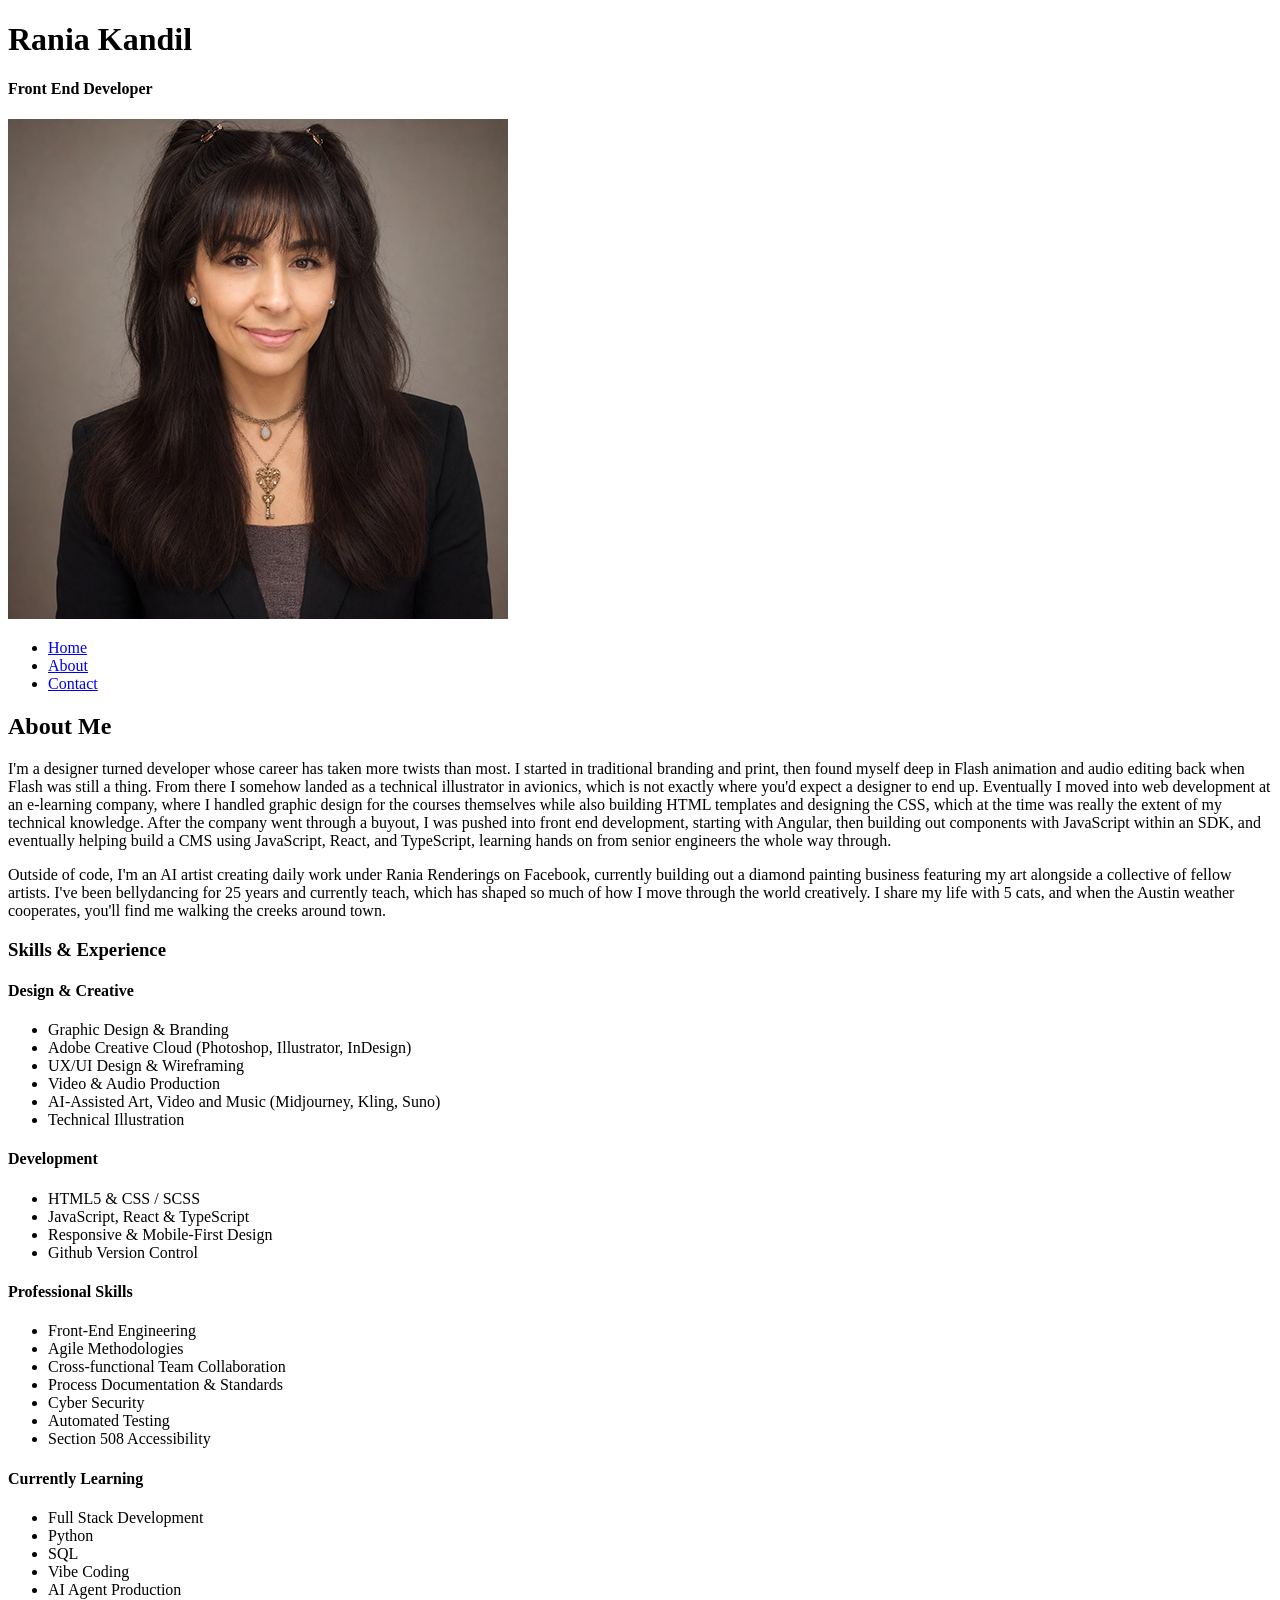
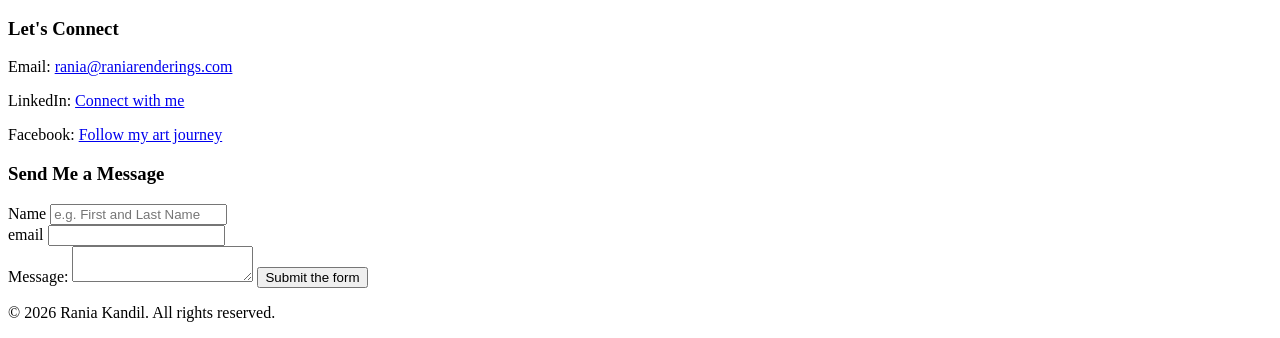
<file: index.html>
<!DOCTYPE html>
<html lang="en">
<head>
    <meta charset="UTF-8">
    <meta name="viewport" content="width=device-width, initial-scale=1.0">
    <meta name="description" content="Rania Kandil - Designer & Developer">
    <title>Rania Kandil — Designer &amp; Developer</title>
</head>
<body>
    <!-- TODO: Add header with your name, professional title, and navigation -->
    <!-- Navigation should link to: #about, #skills, #contact -->
     <header>
        <h1>Rania Kandil</h1>
        <h4>Front End Developer</h4>
        <img src="img/rania-kandil.png" alt="Rania Kandil professional portrait, smiling." />
        <nav>
            <ul>
                <li><a href="#home">Home</a></li>
                <li><a href="#skills">About</a></li>
                <li><a href="#contact">Contact</a></li>
            </ul>
        </nav>
    </header>
    <!-- TODO: Add main element -->
    
        <!-- TODO: Add About section with id="about" -->
        <!-- Include: h2 "About Me", professional photo with alt text, 2-3 paragraphs about yourself -->
    <main>
        <section id="skills">
            <h2>About Me</h2>
            <p>
                I'm a designer turned developer whose career has taken more twists than most. I started in traditional branding and print, then found myself deep in Flash animation and audio editing back when Flash was still a thing. From there I somehow landed as a technical illustrator in avionics, which is not exactly where you'd expect a designer to end up. Eventually I moved into web development at an e-learning company, where I handled graphic design for the courses themselves while also building HTML templates and designing the CSS, which at the time was really the extent of my technical knowledge. After the company went through a buyout, I was pushed into front end development, starting with Angular, then building out components with JavaScript within an SDK, and eventually helping build a CMS using JavaScript, React, and TypeScript, learning hands on from senior engineers the whole way through.</p>
            <p>
                Outside of code, I'm an AI artist creating daily work under Rania Renderings on Facebook, currently building out a diamond painting business featuring my art alongside a collective of fellow artists. I've been bellydancing for 25 years and currently teach, which has shaped so much of how I move through the world creatively. I share my life with 5 cats, and when the Austin weather cooperates, you'll find me walking the creeks around town.
            </p>
        </section>
            
            <!-- TODO: Add Skills section with id="skills" -->
            <!-- Include: h2 "Skills & Experience", multiple h3 categories with organized lists -->
        <section id="skills">
            <h3>Skills & Experience</h3>

            <h4>Design & Creative</h4>
            <ul>
                <li>Graphic Design & Branding</li>
                <li>Adobe Creative Cloud (Photoshop, Illustrator, InDesign)</li>
                <li>UX/UI Design & Wireframing</li>
                <li>Video & Audio Production</li>
                <li>AI-Assisted Art, Video and Music (Midjourney, Kling, Suno)</li>
                <li>Technical Illustration</li>
            </ul>

            <h4>Development</h4>
            <ul>
                <li>HTML5 & CSS / SCSS</li>
                <li>JavaScript, React & TypeScript</li>
                <li>Responsive & Mobile-First Design</li>
                <li>Github Version Control</li>
            </ul>

            <h4>Professional Skills</h4>
            <ul>
                <li>Front-End Engineering</li>
                <li>Agile Methodologies</li>
                <li>Cross-functional Team Collaboration</li>
                <li>Process Documentation & Standards</li>
                <li>Cyber Security</li>
                <li>Automated Testing</li>
                <li>Section 508 Accessibility</li>
            </ul>
            <h4>Currently Learning</h4>
            <ul>
                <li>Full Stack Development</li>
                <li>Python</li>
                <li>SQL</li>
                <li>Vibe Coding</li>
                <li>AI Agent Production</li>
            </ul>
        </section>

            <!-- TODO: Add Contact section with id="contact" -->
            <!-- Include: h2 "Let's Connect", social media links (email, LinkedIn, GitHub), and message form -->
            <!-- Form should have: name, email, message fields and submit button -->
        <section id="contact">
            <h3>Let's Connect</h3>
            <p>Email: <a href="mailto:rania@raniakandil.com">rania@raniarenderings.com</a></p>
            <p>LinkedIn: <a href="https://linkedin.com/in/raniakandil">Connect with me</a></p>
            <p>Facebook: <a href="https://facebook.com/raniarenderings/reels">Follow my art journey</a></p>
        </section>
        <section id="contact-form">
            <h3>Send Me a Message</h3>

            <form>
                <label for="Name">Name</label>
                <input
                    type="text"
                    name="name"
                    id="name"
                    placeholder="e.g. First and Last Name"
                />

                <div>
                    <label for="email">email</label>
                    <input type="text" name="email" id="email" required />
                </div>

                <label for="life-story">Message:</label>
                <textarea name="life-story" id="life-story"></textarea>

                <!-- Submit button -->
                <button type="submit">Submit the form</button>
            </form>

        </section>
    </main>
            
    <!-- TODO: Close main element -->
    
    <!-- TODO: Add footer with copyright and personal tagline -->
    <footer>
        <p>&copy; 2026 Rania Kandil. All rights reserved.</p>
    </footer>
    
</body>
</html>
</file>
